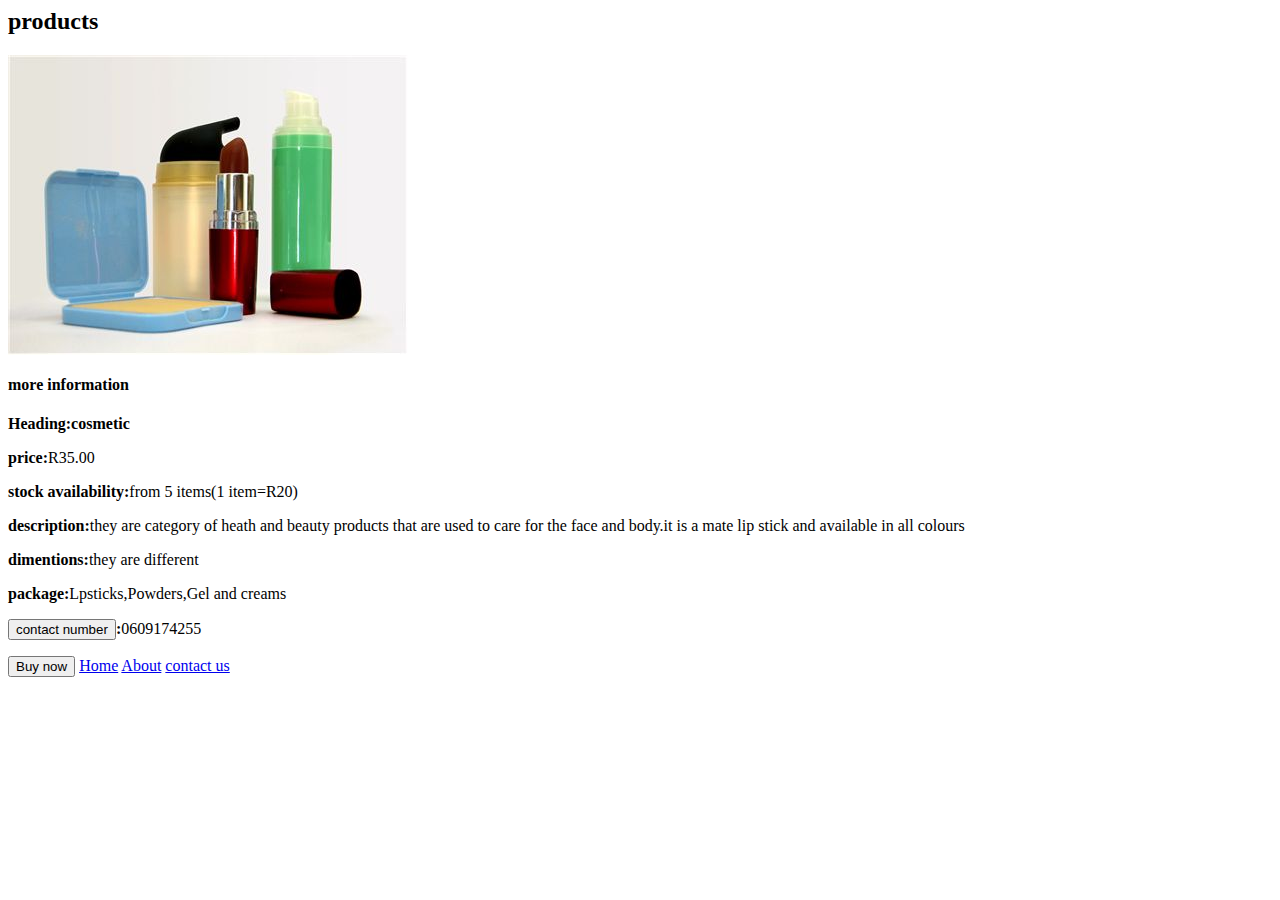
<file: module1 assignment 6/images/cosmetic-1.html>
<!DOCTRYPE html>
<html>
    <head>
        <link rel="stylesheet" href="style.css">
    </head>
    <body>
        <div class="gallery">
            <h2>products</h2>
            <img src="cosmetics-1-small.jpg">
        </div>
        <h4>more information</h4>
        <p><b>Heading:cosmetic</b></p>
        <p><b>price:</b>R35.00</p>
         <p><b>stock availability:</b>from 5 items(1 item=R20)</p>
         <p><b>description:</b>they are category of heath and beauty products  that are used to care for the face and body.it is a mate lip stick and available in all colours</p>
        <p><b>dimentions:</b>they are different</p>
        <p><b>package:</b>Lpsticks,Powders,Gel and creams</p>
        <p><b><button>contact number</button>:</b>0609174255</p>
        <button>Buy now</button>
        <a class="active"
        href="#">Home</a>
        <a href="#">About</a>
        <a href="#">contact us</a>
  
    </body>
</html>
</file>
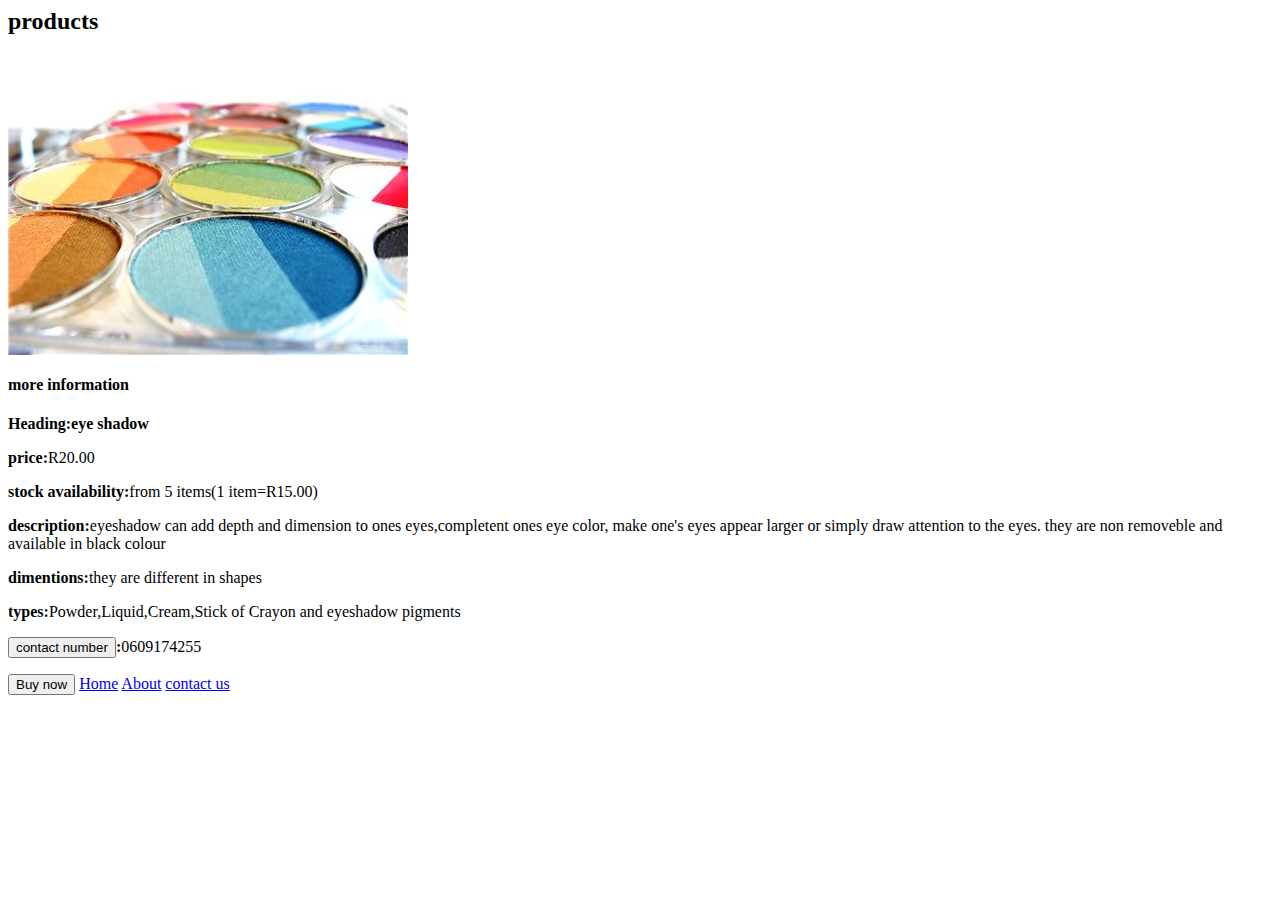
<file: module1 assignment 6/images/eye-shadow-1.html>
<!DOCTRYPE html>
<html>
    <head>
        <link rel="stylesheet" href="style.css">
    </head>
    <body>
        <div class="gallery">
            <h2>products</h2>
            <img src="eye-shadow-1-small.jpg">
        </div>
        <h4>more information</h4>
        <p><b>Heading:eye shadow</b></p>
        <p><b>price:</b>R20.00</p>
        <p><b>stock availability:</b>from 5 items(1 item=R15.00)</p>
        <p><b>description:</b>eyeshadow can add depth and dimension to ones eyes,completent ones eye color, make one's eyes appear larger or simply draw attention to the eyes. they are non removeble and available in black colour</p>
        <p><b>dimentions:</b>they are different in shapes</p>
        <p><b>types:</b>Powder,Liquid,Cream,Stick of Crayon and eyeshadow pigments</p>
        <p><b><button>contact number</button>:</b>0609174255</p>
        <button>Buy now</button>
        <a class="active"
        href="#">Home</a>
        <a href="#">About</a>
        <a href="#">contact us</a>
  
    </body>
</html>
</file>
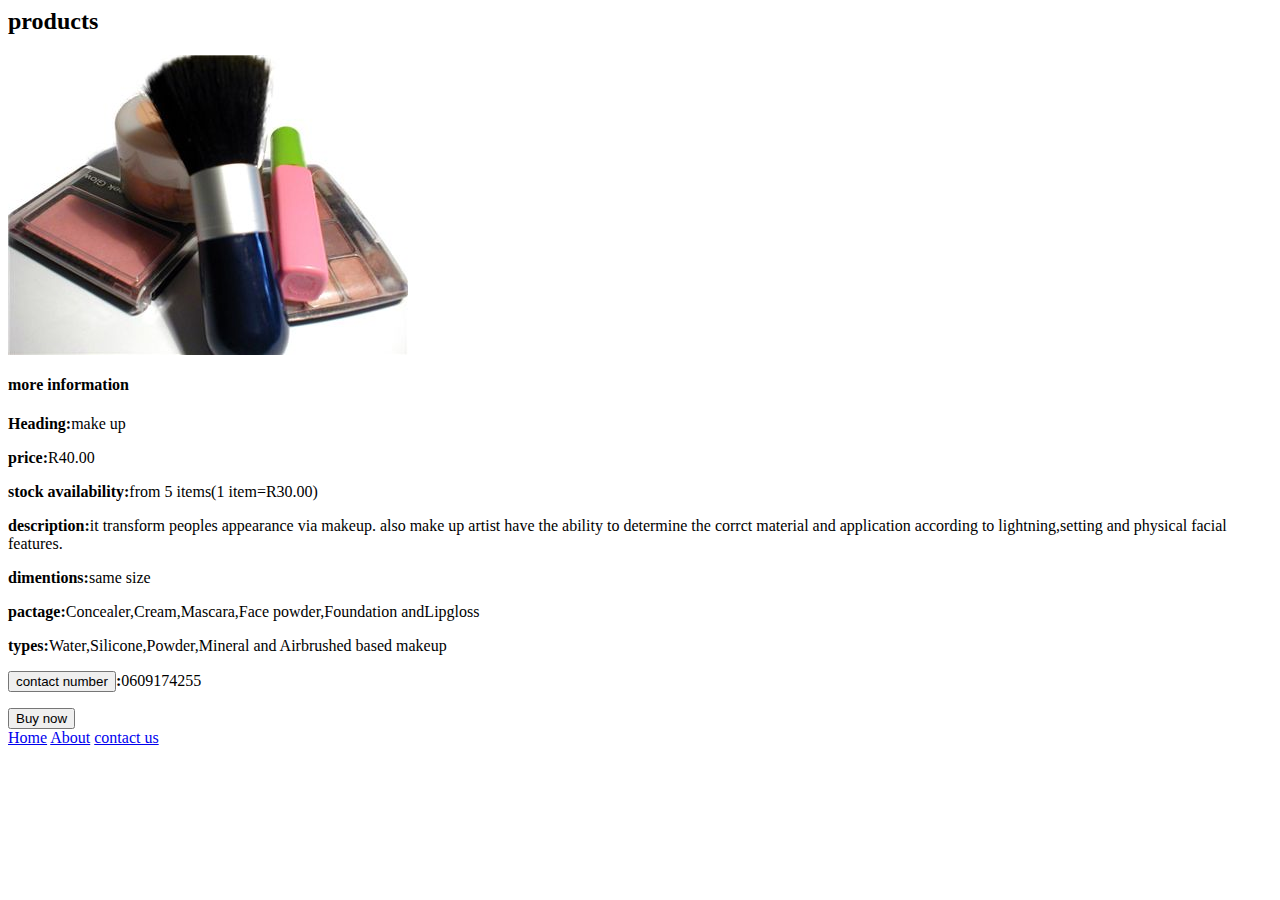
<file: module1 assignment 6/images/make-up.html>
<!DOCTRYPE html>
<html>
    <head>
        <link rel="stylesheet" href="style.css">
    </head>
    <body>
        <div class="gallery">
            <h2>products</h2>
            <img src="make-up-2-small.jpg">
        </div>
        <h4>more information</h4>
        <p><b>Heading:</b>make up</p>
        <p><b>price:</b>R40.00</p>
        <p><b>stock availability:</b>from 5 items(1 item=R30.00)</p>
        <p><b>description:</b>it transform peoples appearance via makeup. also make up artist have the ability to determine the corrct material and application according to lightning,setting and physical facial features.</p>
        <p><b>dimentions:</b>same size</p>
        <p><b>pactage:</b>Concealer,Cream,Mascara,Face powder,Foundation andLipgloss</p>
        <p><b>types:</b>Water,Silicone,Powder,Mineral and Airbrushed based makeup</p>
        <p><b><button>contact number</button>:</b>0609174255</p>
        <button>Buy now</button>
         <nav class="menu">
           <a href="#">Home</a>
            <a href="#">About</a>
            <a href="#">contact us</a>
           </nav>
    </body>
</html>
</file>
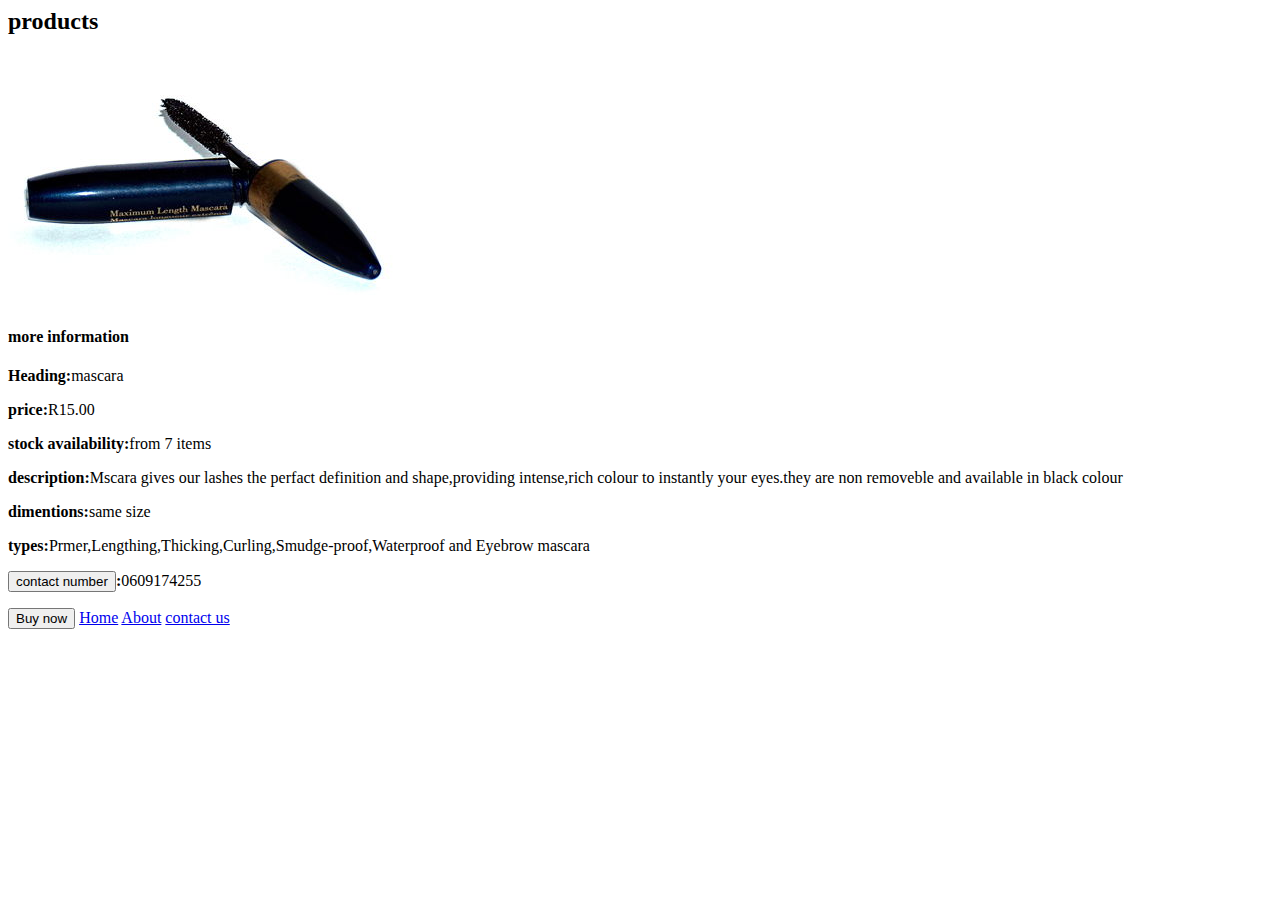
<file: module1 assignment 6/images/mascara-3.html>
<!DOCTRYPE html>
<html>
    <head>
        <link rel="stylesheet" href="style.css">
    </head>
    <body>
        <div class="gallery">
            <h2>products</h2>
            <img src="mascara-3-small.jpg"/>
        </div>
        <h4>more information</h4>
        <p><b>Heading:</b>mascara</p>
        <p><b>price:</b>R15.00</p>
        <p><b>stock availability:</b>from 7 items</p>
        <p><b>description:</b>Mscara gives our lashes the perfact definition and shape,providing intense,rich colour to instantly your eyes.they are non removeble and available in black colour</p>
        <p><b>dimentions:</b>same size</p>
        <p><b>types:</b>Prmer,Lengthing,Thicking,Curling,Smudge-proof,Waterproof and Eyebrow mascara</p>
        <p><b><button>contact number</button>:</b>0609174255</p>
        <button>Buy now</button>
        <a class="active"
        href="#">Home</a>
        <a href="#">About</a>
        <a href="#">contact us</a>
  
    </body>
</html>
</file>
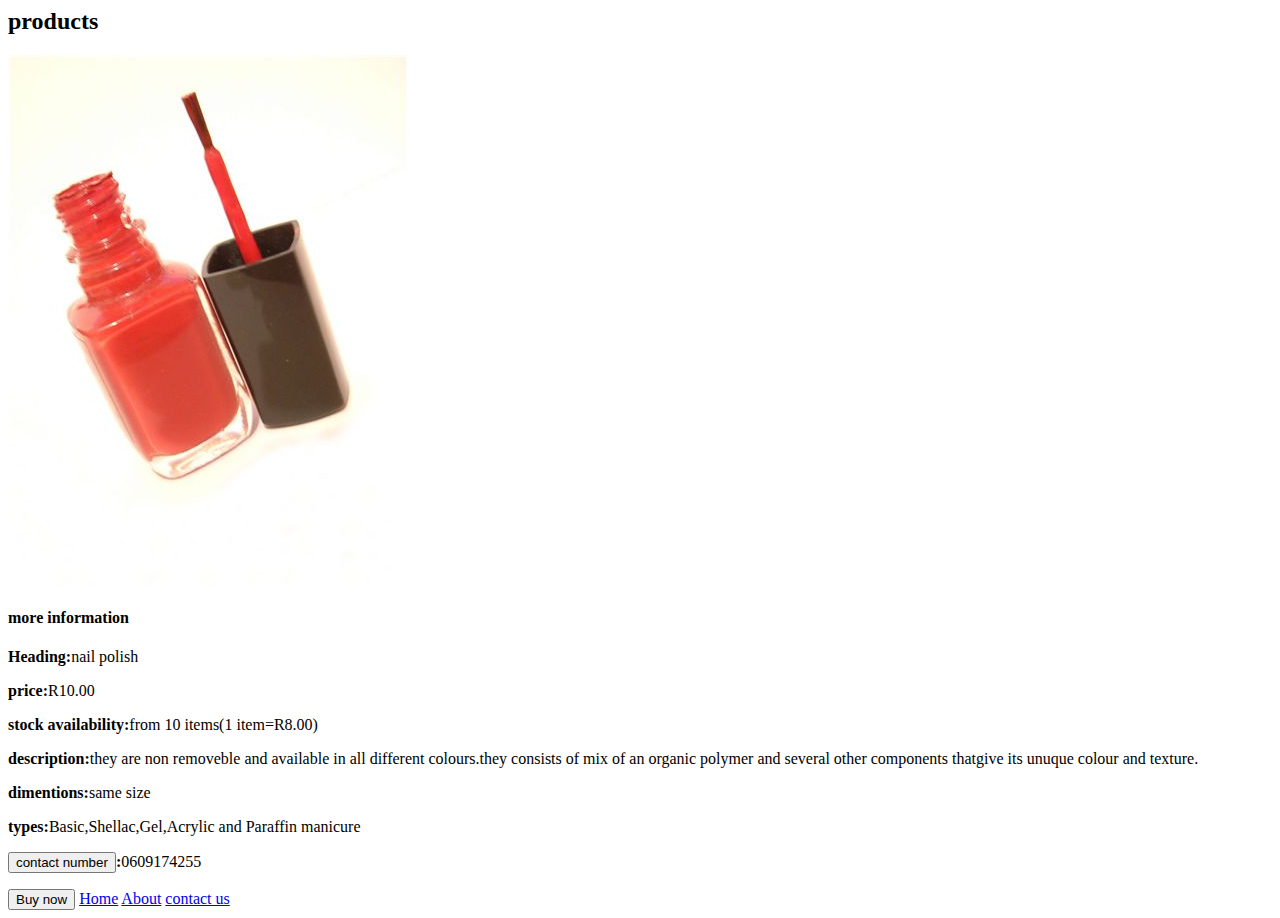
<file: module1 assignment 6/images/nail-polish.html>
<!DOCTRYPE html>
<html>
    <head>
        <link rel="stylesheet" href="style.css">
    </head>
    <body>
        <div class="gallery">
            <h2>products</h2>
            <img src="nail-polish-2-small.jpg"/>
        </div>
        <h4>more information</h4>
        <p><b>Heading:</b>nail polish</p>
        <p><b>price:</b>R10.00</p>
        <p><b>stock availability:</b>from 10 items(1 item=R8.00)</p>
        <p><b>description:</b>they are non removeble and available in all different colours.they consists of mix of an organic polymer and several other components thatgive its unuque colour and texture.</p>
        <p><b>dimentions:</b>same size</p>
        <p><b>types:</b>Basic,Shellac,Gel,Acrylic and Paraffin manicure</p>
        <p><b><button>contact number</button>:</b>0609174255</p>
        <button>Buy now</button>
        <a class="active"
        href="#">Home</a>
        <a href="#">About</a>
        <a href="#">contact us</a>
    </body>
</html>
</file>
<file: module1 assignment 6/images/style.css>
.gallery img{
    width 100%
}
</file>
